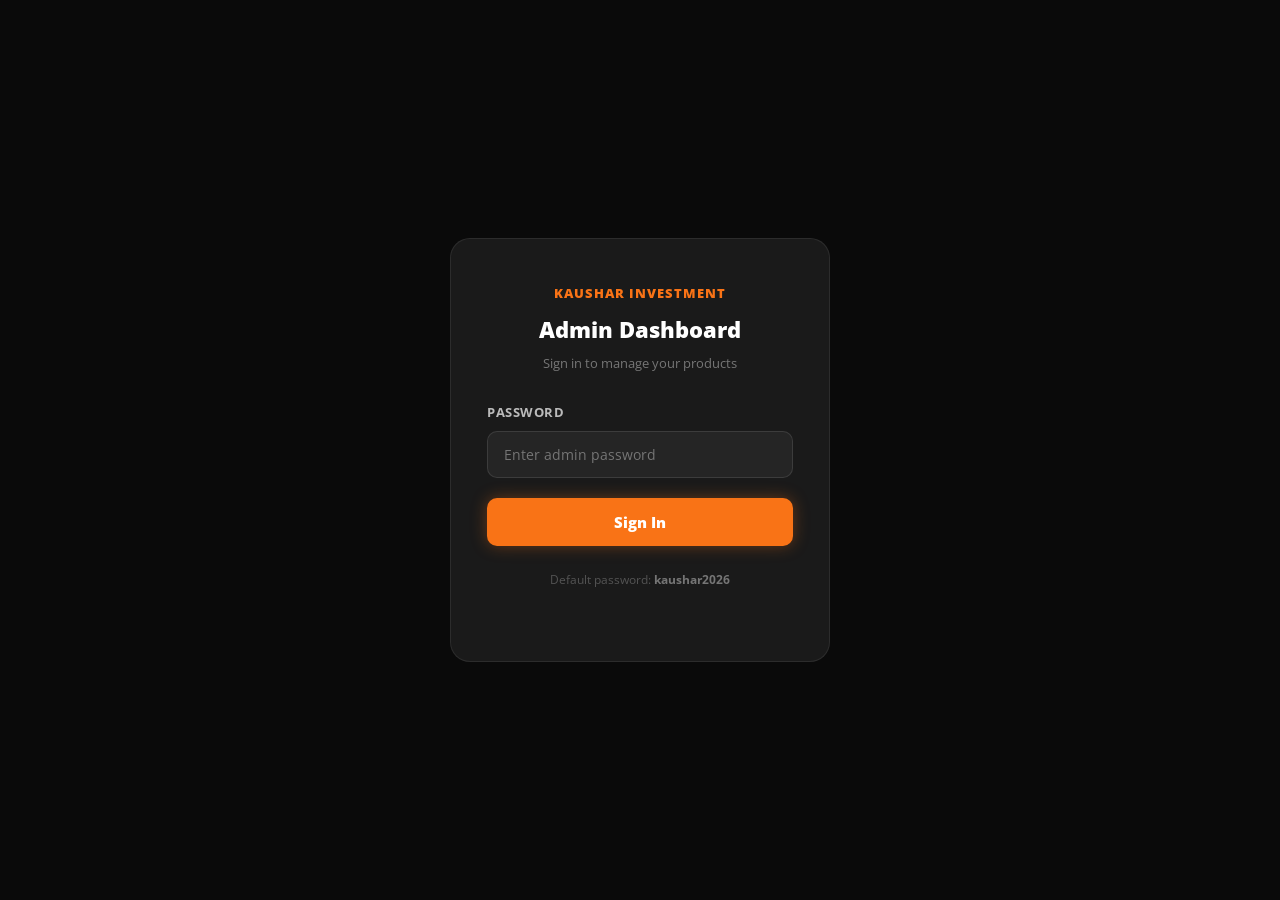
<file: admin.html>
<!DOCTYPE html>
<html lang="en">
<head>
  <meta charset="UTF-8">
  <meta name="viewport" content="width=device-width, initial-scale=1.0">
  <title>Admin — Kaushar Investment</title>
  <meta name="robots" content="noindex, nofollow">
  <link rel="stylesheet" href="css/style.css">
  <style>
    body { background: var(--black); }
    .admin-login-wrap {
      min-height: 100vh;
      display: flex;
      align-items: center;
      justify-content: center;
      padding: 24px;
    }
    .admin-login-box {
      background: var(--dark);
      border: 1px solid rgba(255,255,255,0.08);
      border-radius: 20px;
      padding: 44px 36px;
      width: 100%;
      max-width: 380px;
      text-align: center;
    }
    .admin-login-box .admin-logo {
      font-size: 13px;
      font-weight: 800;
      color: var(--orange);
      letter-spacing: 1px;
      text-transform: uppercase;
      margin-bottom: 8px;
    }
    .admin-login-box h2 {
      font-size: 22px;
      font-weight: 800;
      color: var(--white);
      margin-bottom: 6px;
    }
    .admin-login-box p {
      font-size: 13px;
      color: rgba(255,255,255,0.4);
      margin-bottom: 28px;
    }
    .admin-login-box .form-group { text-align: left; }
    .admin-login-err {
      font-size: 13px;
      color: #f87171;
      margin-top: -10px;
      margin-bottom: 14px;
      display: none;
    }
    .admin-header {
      background: var(--dark);
      border-bottom: 1px solid rgba(255,255,255,0.06);
      padding: 0 24px;
      position: sticky;
      top: 0;
      z-index: 200;
    }
    .admin-header-inner {
      max-width: 900px;
      margin: 0 auto;
      display: flex;
      align-items: center;
      justify-content: space-between;
      height: 64px;
    }
    .admin-header-inner .admin-brand {
      font-size: 15px;
      font-weight: 800;
      color: var(--white);
    }
    .admin-header-inner .admin-brand span { color: var(--orange); }
    .btn-logout {
      padding: 8px 18px;
      background: transparent;
      border: 1.5px solid rgba(255,255,255,0.15);
      border-radius: 8px;
      color: rgba(255,255,255,0.5);
      font-family: 'Open Sans', sans-serif;
      font-size: 12px;
      font-weight: 700;
      cursor: pointer;
      transition: all 0.2s;
      display: flex;
      align-items: center;
      gap: 6px;
    }
    .btn-logout:hover { border-color: #f87171; color: #f87171; }
    .btn-logout svg { width: 14px; height: 14px; }
    #adminApp { display: none; }
    #loginScreen { display: flex; }
  </style>
</head>
<body>

<!-- ══════════════════════════════════════
     LOGIN SCREEN
══════════════════════════════════════ -->
<div id="loginScreen" class="admin-login-wrap">
  <div class="admin-login-box">
    <div class="admin-logo">Kaushar Investment</div>
    <h2>Admin Dashboard</h2>
    <p>Sign in to manage your products</p>

    <div class="form-group">
      <label for="adminPass">Password</label>
      <input type="password" id="adminPass" placeholder="Enter admin password" autocomplete="current-password">
    </div>
    <p class="admin-login-err" id="loginErr">Incorrect password. Please try again.</p>
    <button class="btn-admin-submit" style="width:100%" onclick="handleLogin()">Sign In</button>

    <p style="margin-top:24px;font-size:12px;color:rgba(255,255,255,0.25)">
      <!-- TODO: Change the password below in the script section (search for ADMIN_PASSWORD) -->
      Default password: <strong style="color:rgba(255,255,255,0.4)">kaushar2026</strong>
    </p>
  </div>
</div>

<!-- ══════════════════════════════════════
     ADMIN APP (hidden until logged in)
══════════════════════════════════════ -->
<div id="adminApp">

  <!-- Admin Header -->
  <header class="admin-header">
    <div class="admin-header-inner">
      <span class="admin-brand">Kaushar <span>Admin</span></span>
      <div style="display:flex;align-items:center;gap:12px">
        <a href="index.html" target="_blank" style="font-size:12px;font-weight:700;color:rgba(255,255,255,0.4);text-decoration:none;">View Site ↗</a>
        <button class="btn-logout" onclick="handleLogout()">
          <svg viewBox="0 0 24 24" fill="none" stroke="currentColor" stroke-width="2"><path d="M9 21H5a2 2 0 01-2-2V5a2 2 0 012-2h4"/><polyline points="16 17 21 12 16 7"/><line x1="21" y1="12" x2="9" y2="12"/></svg>
          Logout
        </button>
      </div>
    </div>
  </header>

  <!-- Admin Content -->
  <div class="admin-page-wrap">

    <!-- Stats -->
    <div class="admin-stats" id="adminStats">
      <div class="admin-stat-card">
        <span class="stat-num" id="statTotal">0</span>
        <span class="stat-label">Total Products</span>
      </div>
      <div class="admin-stat-card">
        <span class="stat-num" id="statSpecials">0</span>
        <span class="stat-label">On Special</span>
      </div>
      <div class="admin-stat-card">
        <span class="stat-num" id="statCats">0</span>
        <span class="stat-label">Categories</span>
      </div>
    </div>

    <!-- Tabs -->
    <div class="admin-tabs">
      <button class="admin-tab active" onclick="switchTab('add')">
        ＋ Add Product
      </button>
      <button class="admin-tab" onclick="switchTab('list')">
        All Products
      </button>
    </div>

    <!-- ── TAB: ADD / EDIT PRODUCT ── -->
    <div class="admin-tab-panel active" id="tabAdd">
      <div class="admin-form">
        <h3 id="formHeading">Add New Product</h3>

        <!-- Image Upload -->
        <div class="form-group">
          <label>Product Images <span style="color:rgba(255,255,255,0.3);font-weight:400;text-transform:none">(up to 8 — first is the main image)</span></label>
          <div class="img-upload-zone" id="uploadZone" onclick="document.getElementById('imgInput').click()" ondrop="handleDrop(event)" ondragover="handleDragOver(event)" ondragleave="handleDragLeave(event)">
            <input type="file" id="imgInput" accept="image/*" multiple onchange="handleFileSelect(event)">
            <svg viewBox="0 0 24 24" fill="none" stroke="currentColor" stroke-width="1.5">
              <rect x="3" y="3" width="18" height="18" rx="3"/>
              <circle cx="8.5" cy="8.5" r="1.5"/>
              <polyline points="21 15 16 10 5 21"/>
            </svg>
            <p><strong>Tap to upload images</strong> or drag &amp; drop</p>
            <p style="font-size:12px;margin-top:6px">JPG, PNG, WEBP • Max 8 images</p>
          </div>
          <div class="img-preview-grid" id="imgPreviewGrid"></div>
        </div>

        <!-- Title -->
        <div class="form-group">
          <label for="prodTitle">Product Title *</label>
          <input type="text" id="prodTitle" placeholder="e.g. Heavy Duty Angle Grinder 850W" maxlength="100">
        </div>

        <!-- Description -->
        <div class="form-group">
          <label for="prodDesc">Description *</label>
          <textarea id="prodDesc" placeholder="Write a full product description. This will show in the product popup when clicked."></textarea>
        </div>

        <!-- Price row -->
        <div class="form-row">
          <div class="form-group">
            <label for="prodPrice">Price *</label>
            <input type="text" id="prodPrice" placeholder="e.g. P850.00">
          </div>
          <div class="form-group">
            <label for="prodOrigPrice">Original Price <span style="color:rgba(255,255,255,0.3);font-weight:400;text-transform:none">(if on special)</span></label>
            <input type="text" id="prodOrigPrice" placeholder="e.g. P1,100.00">
          </div>
        </div>

        <!-- Category -->
        <div class="form-group">
          <label>Category *</label>
          <div class="cat-pills" id="catPills">
            <button type="button" class="cat-pill" data-cat="hardware" onclick="selectCat('hardware')">Hardware</button>
            <button type="button" class="cat-pill" data-cat="electronics" onclick="selectCat('electronics')">Electronics</button>
            <button type="button" class="cat-pill" data-cat="outdoor" onclick="selectCat('outdoor')">Outdoor &amp; Camp</button>
            <button type="button" class="cat-pill" data-cat="household" onclick="selectCat('household')">Household</button>
            <button type="button" class="cat-pill" data-cat="vehicle" onclick="selectCat('vehicle')">Vehicle Accessories</button>
          </div>
        </div>

        <!-- On Special toggle -->
        <div class="form-group">
          <label>On Special</label>
          <div class="special-toggle-row">
            <label class="toggle-switch">
              <input type="checkbox" id="prodSpecial">
              <span class="toggle-track"></span>
            </label>
            <span style="font-size:13px;color:rgba(255,255,255,0.5)">Mark this product as a special deal (shows in On Special section on homepage)</span>
          </div>
        </div>

        <!-- Actions -->
        <div class="admin-form-actions">
          <button class="btn-admin-submit" onclick="submitProduct()">Save Product</button>
          <button class="btn-admin-cancel" onclick="resetForm()" id="cancelEditBtn" style="display:none">Cancel Edit</button>
          <button class="btn-admin-cancel" onclick="clearForm()">Clear Form</button>
        </div>

      </div><!-- /.admin-form -->
    </div><!-- /#tabAdd -->

    <!-- ── TAB: PRODUCT LIST ── -->
    <div class="admin-tab-panel" id="tabList">
      <div class="admin-header-bar">
        <h3>All Products</h3>
        <div class="admin-filter-pills">
          <button class="admin-filter-pill active" data-filter="all" onclick="filterProducts('all', this)">All</button>
          <button class="admin-filter-pill" data-filter="hardware" onclick="filterProducts('hardware', this)">Hardware</button>
          <button class="admin-filter-pill" data-filter="electronics" onclick="filterProducts('electronics', this)">Electronics</button>
          <button class="admin-filter-pill" data-filter="outdoor" onclick="filterProducts('outdoor', this)">Outdoor</button>
          <button class="admin-filter-pill" data-filter="household" onclick="filterProducts('household', this)">Household</button>
          <button class="admin-filter-pill" data-filter="vehicle" onclick="filterProducts('vehicle', this)">Vehicle</button>
          <button class="admin-filter-pill" data-filter="special" onclick="filterProducts('special', this)">Specials</button>
        </div>
      </div>
      <div class="admin-product-list" id="adminProductList"></div>
    </div><!-- /#tabList -->

  </div><!-- /.admin-page-wrap -->

</div><!-- /#adminApp -->

<!-- Toast -->
<div class="toast" id="toast"></div>

<script>
'use strict';

// ── TODO: Change this password to something secret ──
const ADMIN_PASSWORD = 'kaushar2026';

// ── Auth ──
function handleLogin() {
  const pass = document.getElementById('adminPass').value;
  if (pass === ADMIN_PASSWORD) {
    sessionStorage.setItem('ki_admin_auth', '1');
    document.getElementById('loginScreen').style.display = 'none';
    document.getElementById('adminApp').style.display = 'block';
    initAdmin();
  } else {
    document.getElementById('loginErr').style.display = 'block';
    document.getElementById('adminPass').value = '';
    document.getElementById('adminPass').focus();
  }
}
document.getElementById('adminPass').addEventListener('keydown', e => {
  if (e.key === 'Enter') handleLogin();
});
function handleLogout() {
  sessionStorage.removeItem('ki_admin_auth');
  document.getElementById('adminApp').style.display = 'none';
  document.getElementById('loginScreen').style.display = 'flex';
  document.getElementById('adminPass').value = '';
  document.getElementById('loginErr').style.display = 'none';
}
// Auto-login if already authenticated in this session
if (sessionStorage.getItem('ki_admin_auth') === '1') {
  document.getElementById('loginScreen').style.display = 'none';
  document.getElementById('adminApp').style.display = 'block';
}

// ── Product storage (same localStorage key as main site) ──
function getProducts() {
  try { return JSON.parse(localStorage.getItem('ki_products') || '[]'); } catch(e) { return []; }
}
function saveProducts(products) {
  localStorage.setItem('ki_products', JSON.stringify(products));
}

// ── State ──
let uploadedImages = []; // array of base64 strings
let selectedCategory = '';
let editingId = null;
let currentFilter = 'all';

// ── Init ──
function initAdmin() {
  renderStats();
  renderProductList();
}

// ── Stats ──
function renderStats() {
  const products = getProducts();
  const specials = products.filter(p => p.special).length;
  const cats = new Set(products.map(p => p.category)).size;
  document.getElementById('statTotal').textContent = products.length;
  document.getElementById('statSpecials').textContent = specials;
  document.getElementById('statCats').textContent = cats;
}

// ── Tabs ──
function switchTab(tab) {
  document.querySelectorAll('.admin-tab').forEach((t,i) => t.classList.toggle('active', (i === (tab==='add'?0:1))));
  document.getElementById('tabAdd').classList.toggle('active', tab === 'add');
  document.getElementById('tabList').classList.toggle('active', tab === 'list');
  if (tab === 'list') renderProductList();
}

// ── Category ──
function selectCat(cat) {
  selectedCategory = cat;
  document.querySelectorAll('.cat-pill').forEach(p => p.classList.toggle('selected', p.dataset.cat === cat));
}

// ── Image handling ──
function handleFileSelect(e) {
  addFiles(Array.from(e.target.files));
  e.target.value = ''; // reset so same files can be re-selected
}
function handleDrop(e) {
  e.preventDefault();
  document.getElementById('uploadZone').classList.remove('drag-over');
  const files = Array.from(e.dataTransfer.files).filter(f => f.type.startsWith('image/'));
  addFiles(files);
}
function handleDragOver(e) {
  e.preventDefault();
  document.getElementById('uploadZone').classList.add('drag-over');
}
function handleDragLeave(e) {
  document.getElementById('uploadZone').classList.remove('drag-over');
}
function addFiles(files) {
  const remaining = 8 - uploadedImages.length;
  if (remaining <= 0) { showToast('Maximum 8 images allowed', 'error'); return; }
  const toAdd = files.slice(0, remaining);
  toAdd.forEach(file => {
    const reader = new FileReader();
    reader.onload = (e) => {
      uploadedImages.push(e.target.result);
      renderPreviews();
    };
    reader.readAsDataURL(file);
  });
}
function removeImage(idx) {
  uploadedImages.splice(idx, 1);
  renderPreviews();
}
function renderPreviews() {
  const grid = document.getElementById('imgPreviewGrid');
  grid.innerHTML = uploadedImages.map((src, i) => `
    <div class="img-preview-item">
      <img src="${src}" alt="Image ${i+1}">
      <button class="img-preview-remove" onclick="removeImage(${i})">×</button>
      ${i === 0 ? '<span class="img-preview-badge">Main</span>' : ''}
    </div>
  `).join('');
}

// ── Submit ──
function submitProduct() {
  const title = document.getElementById('prodTitle').value.trim();
  const desc = document.getElementById('prodDesc').value.trim();
  const price = document.getElementById('prodPrice').value.trim();
  const origPrice = document.getElementById('prodOrigPrice').value.trim();
  const isSpecial = document.getElementById('prodSpecial').checked;

  // Validation
  if (!title) { showToast('Please enter a product title', 'error'); document.getElementById('prodTitle').focus(); return; }
  if (!desc) { showToast('Please enter a description', 'error'); document.getElementById('prodDesc').focus(); return; }
  if (!price) { showToast('Please enter a price', 'error'); document.getElementById('prodPrice').focus(); return; }
  if (!selectedCategory) { showToast('Please select a category', 'error'); return; }

  const products = getProducts();

  // Fallback image if no images uploaded
  const fallbackImg = 'https://images.unsplash.com/photo-1585771724684-38269d6639fd?w=400&q=80';
  const images = uploadedImages.length > 0 ? uploadedImages : [fallbackImg];

  if (editingId) {
    // Edit existing
    const idx = products.findIndex(p => p.id === editingId);
    if (idx !== -1) {
      products[idx] = {
        ...products[idx],
        title, desc, price,
        originalPrice: origPrice || null,
        category: selectedCategory,
        special: isSpecial,
        image: images[0],
        images: images
      };
      showToast('Product updated!', 'success');
    }
    editingId = null;
  } else {
    // New product
    const id = selectedCategory.slice(0,2) + Date.now();
    products.push({
      id, category: selectedCategory, title, desc, price,
      originalPrice: origPrice || null,
      special: isSpecial,
      image: images[0],
      images: images
    });
    showToast('Product added successfully!', 'success');
  }

  saveProducts(products);
  clearForm();
  renderStats();
}

function clearForm() {
  document.getElementById('prodTitle').value = '';
  document.getElementById('prodDesc').value = '';
  document.getElementById('prodPrice').value = '';
  document.getElementById('prodOrigPrice').value = '';
  document.getElementById('prodSpecial').checked = false;
  selectedCategory = '';
  uploadedImages = [];
  renderPreviews();
  document.querySelectorAll('.cat-pill').forEach(p => p.classList.remove('selected'));
  document.getElementById('formHeading').textContent = 'Add New Product';
  document.getElementById('cancelEditBtn').style.display = 'none';
  editingId = null;
}

function resetForm() {
  clearForm();
}

// ── Edit ──
function editProduct(id) {
  const products = getProducts();
  const p = products.find(pr => pr.id === id);
  if (!p) return;

  switchTab('add');
  editingId = id;
  document.getElementById('prodTitle').value = p.title;
  document.getElementById('prodDesc').value = p.desc;
  document.getElementById('prodPrice').value = p.price;
  document.getElementById('prodOrigPrice').value = p.originalPrice || '';
  document.getElementById('prodSpecial').checked = !!p.special;
  selectedCategory = p.category;
  document.querySelectorAll('.cat-pill').forEach(pill => pill.classList.toggle('selected', pill.dataset.cat === p.category));
  uploadedImages = Array.isArray(p.images) ? [...p.images] : (p.image ? [p.image] : []);
  renderPreviews();
  document.getElementById('formHeading').textContent = 'Edit Product';
  document.getElementById('cancelEditBtn').style.display = 'inline-flex';
  window.scrollTo({top: 0, behavior: 'smooth'});
}

// ── Delete ──
function deleteProduct(id) {
  if (!confirm('Delete this product? This cannot be undone.')) return;
  const products = getProducts().filter(p => p.id !== id);
  saveProducts(products);
  renderStats();
  renderProductList();
  showToast('Product deleted', 'error');
}

// ── Filter ──
function filterProducts(filter, btn) {
  currentFilter = filter;
  document.querySelectorAll('.admin-filter-pill').forEach(p => p.classList.remove('active'));
  btn.classList.add('active');
  renderProductList();
}

// ── Render product list ──
const CAT_LABELS = { hardware:'Hardware', electronics:'Electronics', outdoor:'Outdoor & Camp', household:'Household', vehicle:'Vehicle Accessories' };

function renderProductList() {
  let products = getProducts();
  if (currentFilter === 'special') products = products.filter(p => p.special);
  else if (currentFilter !== 'all') products = products.filter(p => p.category === currentFilter);

  const list = document.getElementById('adminProductList');
  if (!products.length) {
    list.innerHTML = `<div class="admin-empty">No products found. Add some using the "Add Product" tab.</div>`;
    return;
  }
  list.innerHTML = products.map(p => `
    <div class="admin-product-item">
      <img src="${p.image || 'https://images.unsplash.com/photo-1585771724684-38269d6639fd?w=100&q=60'}" alt="${escHtml(p.title)}" onerror="this.src='https://images.unsplash.com/photo-1585771724684-38269d6639fd?w=100&q=60'">
      <div class="admin-product-item-info">
        <strong>${escHtml(p.title)}</strong>
        <div class="admin-product-item-meta">
          <span>${escHtml(p.price)}</span>
          <span class="cat-tag">${CAT_LABELS[p.category] || p.category}</span>
          ${p.special ? '<span class="special-tag">On Special</span>' : ''}
          <span>${Array.isArray(p.images) ? p.images.length : 1} img${(Array.isArray(p.images) && p.images.length > 1) ? 's' : ''}</span>
        </div>
      </div>
      <div class="admin-product-item-actions">
        <button class="btn-admin-edit" onclick="editProduct('${p.id}')">Edit</button>
        <button class="btn-admin-delete" onclick="deleteProduct('${p.id}')">Delete</button>
      </div>
    </div>
  `).join('');
}

function escHtml(s) {
  return String(s || '').replace(/&/g,'&amp;').replace(/</g,'&lt;').replace(/>/g,'&gt;').replace(/"/g,'&quot;');
}

// ── Toast ──
function showToast(msg, type = 'success') {
  const t = document.getElementById('toast');
  const icon = type === 'success'
    ? '<svg viewBox="0 0 24 24" fill="none" stroke="currentColor" stroke-width="2"><polyline points="20 6 9 17 4 12"/></svg>'
    : '<svg viewBox="0 0 24 24" fill="none" stroke="currentColor" stroke-width="2"><circle cx="12" cy="12" r="10"/><line x1="15" y1="9" x2="9" y2="15"/><line x1="9" y1="9" x2="15" y2="15"/></svg>';
  t.innerHTML = icon + msg;
  t.className = `toast ${type} show`;
  clearTimeout(t._to);
  t._to = setTimeout(() => t.classList.remove('show'), 3000);
}

// ── Init on load (if already authenticated) ──
window.addEventListener('DOMContentLoaded', () => {
  if (sessionStorage.getItem('ki_admin_auth') === '1') {
    initAdmin();
  }
});
</script>
</body>
</html>
</file>
<file: css/style.css>
/* ============================================================
   KAUSHAR INVESTMENT — Global Stylesheet
   Font: Open Sans (Google Fonts)
   Theme: Orange (#F97316), White, Black
   ============================================================ */

@import url('https://fonts.googleapis.com/css2?family=Open+Sans:wght@300;400;600;700;800&display=swap');

/* ── CSS Variables ── */
:root {
  --orange: #F97316;
  --orange-dark: #EA6C0A;
  --orange-light: #FED7AA;
  --black: #0A0A0A;
  --dark: #1A1A1A;
  --dark2: #2A2A2A;
  --gray: #6B7280;
  --gray-light: #F3F4F6;
  --white: #FFFFFF;
  --whatsapp: #25D366;
  --whatsapp-dark: #128C7E;
  --facebook: #1877F2;
  --tiktok: #010101;
  --red-special: #DC2626;
  --red-light: #FEF2F2;
  --yellow-special: #FCD34D;
  --font: 'Open Sans', sans-serif;
  --shadow: 0 4px 24px rgba(0,0,0,0.10);
  --shadow-lg: 0 8px 40px rgba(0,0,0,0.16);
  --radius: 10px;
  --radius-sm: 6px;
  --transition: all 0.28s cubic-bezier(.4,0,.2,1);
}

/* ── Reset ── */
*, *::before, *::after { box-sizing: border-box; margin: 0; padding: 0; }
html { scroll-behavior: smooth; }
body {
  font-family: var(--font);
  background: var(--white);
  color: var(--black);
  line-height: 1.6;
  overflow-x: hidden;
}
img { display: block; max-width: 100%; }
a { text-decoration: none; color: inherit; }
button { font-family: var(--font); cursor: pointer; border: none; outline: none; }
ul { list-style: none; }

/* ── Scrollbar ── */
::-webkit-scrollbar { width: 7px; }
::-webkit-scrollbar-track { background: var(--gray-light); }
::-webkit-scrollbar-thumb { background: var(--orange); border-radius: 4px; }

/* ============================================================
   HEADER
   ============================================================ */
.site-header {
  position: sticky;
  top: 0;
  z-index: 1000;
  background: var(--black);
  border-bottom: 3px solid var(--orange);
  box-shadow: 0 2px 20px rgba(249,115,22,0.18);
}
.header-inner {
  width: 100%;
  padding: 0 16px;
  display: flex;
  align-items: center;
  justify-content: space-between;
  height: 72px;
  gap: 0;
}
.header-actions {
  display: flex;
  align-items: center;
  gap: 2px;
}
.logo-wrap {
  display: flex;
  align-items: center;
  gap: 12px;
  flex-shrink: 0;
}
/* REPLACE logo src in HTML with your own logo */
.logo-wrap img {
  height: 48px;
  width: auto;
  border-radius: 6px;
  object-fit: contain;
}
.logo-text {
  display: flex;
  flex-direction: column;
  line-height: 1.1;
}
.logo-text span:first-child {
  font-size: 16px;
  font-weight: 800;
  color: var(--orange);
  letter-spacing: 1px;
  text-transform: uppercase;
}
.logo-text span:last-child {
  font-size: 10px;
  color: #aaa;
  letter-spacing: 2px;
  text-transform: uppercase;
}

.desktop-nav {
  display: flex;
  align-items: center;
  gap: 2px;
  margin-left: auto;
  margin-right: 12px;
}
.desktop-nav a {
  color: var(--white);
  font-size: 13.5px;
  font-weight: 600;
  padding: 8px 14px;
  border-radius: var(--radius-sm);
  transition: var(--transition);
  white-space: nowrap;
}
.desktop-nav a:hover { background: var(--orange); color: var(--white); }
.desktop-nav a.active { color: var(--orange); }
@media (max-width: 900px) { .desktop-nav { display: none; } }

/* Nav */
.header-nav {
  display: flex;
  align-items: center;
  gap: 2px;
  margin-left: auto;
  margin-right: 12px;
}
.header-nav a {
  color: var(--white);
  font-size: 13.5px;
  font-weight: 600;
  padding: 8px 14px;
  border-radius: var(--radius-sm);
  transition: var(--transition);
  white-space: nowrap;
}
.header-nav a:hover {
  background: var(--orange);
  color: var(--white);
}
.header-nav a.active {
  color: var(--orange);
}

/* Cart icon in header */
.cart-btn {
  position: relative;
  background: none;
  color: var(--white);
  font-size: 22px;
  padding: 8px;
  border-radius: 50%;
  transition: var(--transition);
  margin-left: 0;
}
.cart-btn:hover { background: var(--orange); color: var(--white); }
.cart-badge {
  position: absolute;
  top: 2px;
  right: 2px;
  background: var(--orange);
  color: var(--white);
  font-size: 10px;
  font-weight: 700;
  width: 17px;
  height: 17px;
  border-radius: 50%;
  display: flex;
  align-items: center;
  justify-content: center;
  display: none;
}
.cart-badge.visible { display: flex; }

/* Hamburger (mobile) */
.hamburger {
  display: none;
  flex-direction: column;
  gap: 5px;
  background: none;
  padding: 6px;
}
.hamburger span {
  display: block;
  width: 24px;
  height: 2.5px;
  background: var(--white);
  border-radius: 2px;
  transition: var(--transition);
}

/* Mobile nav overlay */
.mobile-nav {
  display: none;
  position: fixed;
  top: 0; left: 0; right: 0; bottom: 0;
  background: rgba(0,0,0,0.96);
  z-index: 2000;
  flex-direction: column;
  align-items: center;
  justify-content: center;
  gap: 8px;
}
.mobile-nav.open { display: flex; }
.mobile-nav a {
  color: var(--white);
  font-size: 20px;
  font-weight: 700;
  padding: 14px 40px;
  border-radius: var(--radius);
  transition: var(--transition);
  width: 280px;
  text-align: center;
}
.mobile-nav a:hover, .mobile-nav a.active { background: var(--orange); color: var(--white); }
.mobile-nav-close {
  position: absolute;
  top: 20px; right: 24px;
  background: none;
  color: var(--white);
  font-size: 32px;
  line-height: 1;
}

/* ============================================================
   HERO SLIDESHOW
   ============================================================ */
.hero-slider {
  position: relative;
  width: 100%;
  height: 480px;
  overflow: hidden;
  background: var(--dark);
}
.hero-track {
  display: flex;
  height: 100%;
  transition: transform 0.7s cubic-bezier(.4,0,.2,1);
  will-change: transform;
}
.hero-slide {
  min-width: 100%;
  height: 100%;
  position: relative;
  flex-shrink: 0;
}
.hero-slide img {
  width: 100%;
  height: 100%;
  object-fit: cover;
}
.hero-slide-overlay {
  position: absolute;
  inset: 0;
  background: linear-gradient(90deg, rgba(0,0,0,0.58) 0%, rgba(0,0,0,0.1) 60%, transparent 100%);
  display: flex;
  align-items: center;
  padding: 0 80px;
}
.hero-slide-text h2 {
  font-size: 42px;
  font-weight: 800;
  color: var(--white);
  line-height: 1.15;
  margin-bottom: 12px;
  text-shadow: 0 2px 10px rgba(0,0,0,0.4);
}
.hero-slide-text p {
  font-size: 18px;
  color: rgba(255,255,255,0.88);
  margin-bottom: 24px;
}
.hero-slide-text .btn-hero {
  background: var(--orange);
  color: var(--white);
  padding: 13px 32px;
  border-radius: var(--radius-sm);
  font-weight: 700;
  font-size: 15px;
  display: inline-block;
  box-shadow: 0 4px 20px rgba(249,115,22,0.45);
  transition: var(--transition);
}
.hero-slide-text .btn-hero:hover {
  background: var(--orange-dark);
  transform: translateY(-2px);
  box-shadow: 0 6px 28px rgba(249,115,22,0.55);
}

/* Slider dots */
.hero-dots {
  position: absolute;
  bottom: 18px;
  left: 50%;
  transform: translateX(-50%);
  display: flex;
  gap: 8px;
  z-index: 10;
}
.hero-dot {
  width: 8px; height: 8px;
  border-radius: 50%;
  background: rgba(255,255,255,0.45);
  transition: var(--transition);
  cursor: pointer;
}
.hero-dot.active {
  background: var(--orange);
  width: 24px;
  border-radius: 4px;
}

/* ============================================================
   CATEGORY BAR
   ============================================================ */
.category-bar {
  background: var(--white);
  border-bottom: 1px solid #eee;
  position: sticky;
  top: 72px;
  z-index: 900;
  box-shadow: 0 2px 12px rgba(0,0,0,0.06);
}
.category-inner {
  max-width: 1400px;
  margin: 0 auto;
  padding: 0 24px;
  display: flex;
  align-items: center;
  gap: 4px;
  overflow-x: auto;
  scrollbar-width: none;
}
.category-inner::-webkit-scrollbar { display: none; }
.cat-btn {
  display: flex;
  align-items: center;
  gap: 8px;
  padding: 14px 20px;
  font-size: 14px;
  font-weight: 700;
  color: var(--dark);
  background: none;
  border-bottom: 3px solid transparent;
  white-space: nowrap;
  transition: var(--transition);
  text-transform: uppercase;
  letter-spacing: 0.5px;
}
.cat-btn svg { width: 18px; height: 18px; }
.cat-btn:hover { color: var(--orange); border-bottom-color: var(--orange); }
.cat-btn.active { color: var(--orange); border-bottom-color: var(--orange); }

/* ============================================================
   SECTION WRAPPER
   ============================================================ */
.section { padding: 56px 0; }
.section-inner { max-width: 1400px; margin: 0 auto; padding: 0 24px; }
.section-title {
  font-size: 13px;
  font-weight: 700;
  color: var(--orange);
  text-transform: uppercase;
  letter-spacing: 2px;
  margin-bottom: 4px;
}
.section-heading {
  font-size: 26px;
  font-weight: 800;
  color: var(--black);
  margin-bottom: 28px;
}
.section-heading span { color: var(--orange); }

/* ============================================================
   PRODUCT SLIDESHOW (Home)
   ============================================================ */
.product-slider-wrap {
  position: relative;
}
.product-slider-viewport {
  overflow: hidden;
}
.product-slider-track {
  display: flex;
  gap: 16px;
  transition: transform 0.45s cubic-bezier(.4,0,.2,1);
  will-change: transform;
}

/* Arrow buttons */
.slider-arrow {
  position: absolute;
  top: 50%;
  transform: translateY(-50%);
  z-index: 10;
  background: rgba(255,255,255,0.92);
  border: 1px solid #eee;
  width: 44px; height: 44px;
  border-radius: 50%;
  display: flex;
  align-items: center;
  justify-content: center;
  box-shadow: 0 2px 12px rgba(0,0,0,0.10);
  transition: var(--transition);
  color: var(--dark);
}
.slider-arrow:hover {
  background: var(--orange);
  color: var(--white);
  border-color: var(--orange);
  box-shadow: 0 4px 20px rgba(249,115,22,0.30);
}
.slider-arrow.left { left: -22px; }
.slider-arrow.right { right: -22px; }
.slider-arrow svg { width: 20px; height: 20px; }

/* View all button */
.btn-view-all {
  display: block;
  margin: 28px auto 0;
  background: none;
  border: 2px solid var(--orange);
  color: var(--orange);
  padding: 11px 36px;
  border-radius: 30px;
  font-weight: 700;
  font-size: 14px;
  letter-spacing: 0.5px;
  transition: var(--transition);
}
.btn-view-all:hover {
  background: var(--orange);
  color: var(--white);
  box-shadow: 0 4px 20px rgba(249,115,22,0.28);
}

/* ============================================================
   PRODUCT CARD
   ============================================================ */
.product-card {
  background: var(--white);
  border: 1px solid #EBEBEB;
  border-radius: var(--radius);
  overflow: hidden;
  transition: var(--transition);
  cursor: pointer;
  flex-shrink: 0;
  display: flex;
  flex-direction: column;
  border: 1.5px solid #f97316;  /* Add this line */

}
.product-card:hover {
  box-shadow: 0 8px 32px rgba(249,115,22,0.12);
  transform: translateY(-3px);
  border-color: var(--orange-light);
}
.product-card-img {
  width: 100%;
  aspect-ratio: 1;
  object-fit: cover;
  background: var(--gray-light);
}
.product-card-body {
  padding: 14px 14px 16px;
  display: flex;
  flex-direction: column;
  flex: 1;
}
.product-card-title {
  font-size: 14px;
  font-weight: 700;
  color: var(--black);
  margin-bottom: 6px;
  line-height: 1.3;
}
.product-card-desc {
  font-size: 12.5px;
  color: var(--gray);
  line-height: 1.5;
  display: -webkit-box;
  -webkit-line-clamp: 2;
  -webkit-box-orient: vertical;
  overflow: hidden;
  flex: 1;
  margin-bottom: 10px;
}
.product-card-price {
  font-size: 17px;
  font-weight: 800;
  color: var(--orange);
  margin-bottom: 12px;
}
.product-card-actions {
  display: flex;
  align-items: center;
  gap: 8px;
}
.btn-inquire {
  flex: 1;
  background: var(--orange);
  color: var(--white);
  padding: 9px 12px;
  border-radius: var(--radius-sm);
  font-size: 13px;
  font-weight: 700;
  transition: var(--transition);
  text-align: center;
}
.btn-inquire:hover {
  background: var(--orange-dark);
  box-shadow: 0 3px 14px rgba(249,115,22,0.35);
}
.btn-cart {
  background: var(--gray-light);
  color: var(--dark);
  width: 38px; height: 38px;
  border-radius: var(--radius-sm);
  display: flex;
  align-items: center;
  justify-content: center;
  transition: var(--transition);
  flex-shrink: 0;
}
.btn-cart:hover {
  background: var(--black);
  color: var(--white);
}
.btn-cart svg { width: 18px; height: 18px; }

/* ============================================================
   ON SPECIAL SECTION
   ============================================================ */
.special-section {
  background: linear-gradient(160deg, #0d0d0d 0%, #1a1a1a 50%, #111 100%);
  padding: 64px 0;
  position: relative;
  overflow: hidden;
}
/* When banner is showing above, remove top gap */
#specialBannerWrap + .special-section,
#specialBannerWrap[style*="block"] + .special-section {
  padding-top: 40px;
}
/* Diagonal gold accent lines background pattern */
.special-section::before {
  content: '';
  position: absolute;
  inset: 0;
  background: repeating-linear-gradient(
    -55deg,
    transparent,
    transparent 40px,
    rgba(249,115,22,0.03) 40px,
    rgba(249,115,22,0.03) 41px
  );
  pointer-events: none;
}
/* Glow orb top-right */
.special-section::after {
  content: '';
  position: absolute;
  top: -80px;
  right: -80px;
  width: 400px;
  height: 400px;
  background: radial-gradient(circle, rgba(249,115,22,0.18) 0%, transparent 70%);
  pointer-events: none;
}
.special-section .section-inner { position: relative; z-index: 1; }
.special-tag {
  display: inline-flex;
  align-items: center;
  gap: 8px;
  background: rgba(249,115,22,0.15);
  color: var(--orange);
  border: 1px solid rgba(249,115,22,0.35);
  padding: 6px 16px;
  border-radius: 20px;
  font-size: 11px;
  font-weight: 800;
  text-transform: uppercase;
  letter-spacing: 2px;
  margin-bottom: 12px;
  box-shadow: 0 0 18px rgba(249,115,22,0.15);
}
.special-tag svg { width: 14px; height: 14px; }
.special-section .section-heading { color: var(--white); margin-bottom: 6px; }
.special-section .section-heading span { color: var(--white); }
.special-subtitle { color: rgba(255,255,255,0.45); font-size: 14px; margin-bottom: 32px; letter-spacing: 0.3px; }

/* Special card */
.product-card.special {
  border: 1.5px solid rgba(249,115,22,0.25);
  background: rgba(255,255,255,0.03);
  backdrop-filter: blur(4px);
}
.product-card.special:hover {
  border-color: var(--orange);
  box-shadow: 0 8px 32px rgba(249,115,22,0.2);
}
.product-card.special .product-card-title { color: var(--white); }
.product-card.special .product-card-desc { color: rgba(255,255,255,0.65); }
.product-card.special .product-card-price { color: var(--orange); }
.product-card.special .btn-cart {
  background: rgba(255,255,255,0.12);
  color: var(--dark);
  border: none;
}
.product-card.special .btn-cart:hover {
  background: var(--black);
  color: var(--white);
}
.special-badge {
  position: absolute;
  top: 10px;
  left: 10px;
  background: var(--red-special);
  color: var(--white);
  font-size: 11px;
  font-weight: 800;
  padding: 3px 10px;
  border-radius: 20px;
  letter-spacing: 0.5px;
  z-index: 2;
  box-shadow: 0 2px 8px rgba(220,38,38,0.4);
}
.product-card-img-wrap {
  position: relative;
}
.original-price {
  font-size: 12px;
  color: rgba(255,255,255,0.45);
  text-decoration: line-through;
  margin-left: 8px;
}

/* ============================================================
   LOCATION SECTION
   ============================================================ */
.location-section {
  background: var(--gray-light);
  padding: 56px 0;
}
.location-grid {
  display: grid;
  grid-template-columns: 1fr 1fr;
  gap: 40px;
  align-items: center;
}
.location-img {
  border-radius: var(--radius);
  overflow: hidden;
  box-shadow: var(--shadow-lg);
  aspect-ratio: 4/3;
}
.location-img img {
  width: 100%; height: 100%;
  object-fit: cover;
}
.location-info h2 {
  font-size: 28px;
  font-weight: 800;
  color: var(--black);
  margin-bottom: 16px;
}
.location-info h2 span { color: var(--orange); }
.location-detail {
  display: flex;
  align-items: flex-start;
  gap: 14px;
  margin-bottom: 18px;
}
.location-detail-icon {
  width: 42px; height: 42px;
  background: var(--orange);
  color: var(--white);
  border-radius: 50%;
  display: flex;
  align-items: center;
  justify-content: center;
  flex-shrink: 0;
}
.location-detail-icon svg { width: 20px; height: 20px; }
.location-detail-text strong {
  display: block;
  font-size: 14px;
  font-weight: 700;
  color: var(--black);
  margin-bottom: 3px;
}
.location-detail-text span {
  font-size: 13.5px;
  color: var(--gray);
}

/* ============================================================
   DELIVERY SECTION
   ============================================================ */
.delivery-section { padding: 56px 0; }
.delivery-grid {
  display: grid;
  grid-template-columns: 1fr 1fr;
  gap: 32px;
}
.delivery-card {
  background: var(--white);
  border: 1px solid #eee;
  border-radius: var(--radius);
  padding: 32px;
  box-shadow: var(--shadow);
  transition: var(--transition);
}
.delivery-card:hover {
  box-shadow: var(--shadow-lg);
  border-color: var(--orange-light);
}
.delivery-card-icon {
  width: 56px; height: 56px;
  background: var(--orange-light);
  color: var(--orange);
  border-radius: var(--radius);
  display: flex;
  align-items: center;
  justify-content: center;
  margin-bottom: 18px;
}
.delivery-card-icon svg { width: 28px; height: 28px; }
.delivery-card h3 {
  font-size: 18px;
  font-weight: 800;
  color: var(--black);
  margin-bottom: 14px;
}
.delivery-card p {
  font-size: 14px;
  color: var(--gray);
  margin-bottom: 16px;
  line-height: 1.6;
}
.delivery-list { margin-bottom: 20px; }
.delivery-list li {
  display: flex;
  justify-content: space-between;
  align-items: center;
  padding: 10px 0;
  border-bottom: 1px solid #f0f0f0;
  font-size: 13.5px;
  color: var(--dark);
}
.delivery-list li:last-child { border-bottom: none; }
.delivery-list .price-tag {
  font-weight: 700;
  color: var(--orange);
}
.delivery-note {
  background: var(--orange-light);
  color: var(--orange-dark);
  border-radius: var(--radius-sm);
  padding: 10px 14px;
  font-size: 13px;
  font-weight: 600;
  margin-bottom: 20px;
}

/* WhatsApp button */
.btn-whatsapp {
  display: inline-flex;
  align-items: center;
  gap: 10px;
  background: var(--whatsapp);
  color: var(--white);
  padding: 12px 24px;
  border-radius: 30px;
  font-size: 14px;
  font-weight: 700;
  transition: var(--transition);
  box-shadow: 0 4px 18px rgba(37,211,102,0.30);
}
.btn-whatsapp:hover {
  background: var(--whatsapp-dark);
  box-shadow: 0 6px 26px rgba(37,211,102,0.45);
  transform: translateY(-2px);
}
.btn-whatsapp svg { width: 20px; height: 20px; }

/* ============================================================
   CONTACT & FOLLOW SECTION
   ============================================================ */
.contact-section {
  background: var(--dark);
  padding: 64px 0;
}
.contact-grid {
  display: grid;
  grid-template-columns: 1fr 1fr;
  gap: 56px;
  align-items: start;
}
.contact-part h2 {
  font-size: 28px;
  font-weight: 800;
  color: var(--white);
  margin-bottom: 8px;
}
.contact-part h2 span { color: var(--orange); }
.contact-part > p {
  font-size: 14px;
  color: rgba(255,255,255,0.6);
  margin-bottom: 24px;
}
.btn-whatsapp-glow {
  display: inline-flex;
  align-items: center;
  gap: 12px;
  background: var(--whatsapp);
  color: var(--white);
  padding: 15px 30px;
  border-radius: 30px;
  font-size: 16px;
  font-weight: 700;
  transition: var(--transition);
  box-shadow: 0 0 0 0 rgba(37,211,102,0.5);
  animation: whatsapp-glow 2s ease-in-out infinite;
}
@keyframes whatsapp-glow {
  0%,100% { box-shadow: 0 0 18px rgba(37,211,102,0.35); }
  50% { box-shadow: 0 0 36px rgba(37,211,102,0.65); }
}
.btn-whatsapp-glow:hover {
  background: var(--whatsapp-dark);
  transform: translateY(-2px);
}
.btn-whatsapp-glow svg { width: 24px; height: 24px; }

.social-buttons {
  display: flex;
  flex-wrap: wrap;
  gap: 12px;
  margin-bottom: 28px;
}
.btn-social {
  display: inline-flex;
  align-items: center;
  gap: 10px;
  padding: 12px 22px;
  border-radius: 30px;
  font-size: 14px;
  font-weight: 700;
  transition: var(--transition);
}
.btn-facebook {
  background: var(--facebook);
  color: var(--white);
  box-shadow: 0 4px 16px rgba(24,119,242,0.30);
}
.btn-facebook:hover {
  background: #1565C0;
  box-shadow: 0 6px 22px rgba(24,119,242,0.45);
  transform: translateY(-2px);
}
.btn-tiktok {
  background: var(--tiktok);
  color: var(--white);
  border: 1px solid #333;
  box-shadow: 0 4px 16px rgba(0,0,0,0.30);
}
.btn-tiktok:hover {
  background: #222;
  box-shadow: 0 6px 22px rgba(0,0,0,0.45);
  transform: translateY(-2px);
}
.btn-social svg { width: 20px; height: 20px; }

/* TikTok mobile mockup */
.tiktok-mockup {
  margin-top: 16px;
  display: flex;
  justify-content: flex-start;
}
.phone-frame {
  width: 160px;
  background: #111;
  border-radius: 28px;
  border: 3px solid #333;
  overflow: hidden;
  box-shadow: 0 16px 48px rgba(0,0,0,0.5);
  position: relative;
}
.phone-notch {
  width: 60px;
  height: 14px;
  background: #111;
  border-radius: 0 0 10px 10px;
  margin: 0 auto;
  position: absolute;
  top: 0; left: 50%;
  transform: translateX(-50%);
  z-index: 2;
}
.phone-video {
  width: 100%;
  aspect-ratio: 9/16;
  object-fit: cover;
  display: block;
}

/* ============================================================
   FOOTER
   ============================================================ */
.site-footer {
  background: var(--black);
  border-top: 3px solid var(--orange);
  padding: 48px 0 24px;
}
.footer-inner {
  max-width: 1400px;
  margin: 0 auto;
  padding: 0 24px;
  display: grid;
  grid-template-columns: 1.5fr 1fr 1fr;
  gap: 48px;
}
.footer-brand .logo-wrap { margin-bottom: 14px; }
.footer-brand p {
  font-size: 13px;
  color: rgba(255,255,255,0.55);
  line-height: 1.7;
  max-width: 280px;
}
.footer-col h4 {
  font-size: 13px;
  font-weight: 700;
  color: var(--orange);
  text-transform: uppercase;
  letter-spacing: 1.5px;
  margin-bottom: 16px;
}
.footer-col ul { display: flex; flex-direction: column; gap: 10px; }
.footer-col ul li a {
  font-size: 14px;
  color: rgba(255,255,255,0.65);
  transition: var(--transition);
  display: flex;
  align-items: center;
  gap: 8px;
}
.footer-col ul li a::before {
  content: '';
  width: 4px; height: 4px;
  background: var(--orange);
  border-radius: 50%;
  flex-shrink: 0;
}
.footer-col ul li a:hover { color: var(--orange); }
.footer-bottom {
  max-width: 1400px;
  margin: 32px auto 0;
  padding: 20px 24px 0;
  border-top: 1px solid #222;
  display: flex;
  align-items: center;
  justify-content: space-between;
  flex-wrap: wrap;
  gap: 12px;
}
.footer-bottom p {
  font-size: 12.5px;
  color: rgba(255,255,255,0.4);
}
.footer-bottom span { color: var(--orange); }

/* ============================================================
   CART SIDEBAR
   ============================================================ */
.cart-overlay {
  position: fixed;
  inset: 0;
  background: rgba(0,0,0,0.5);
  z-index: 3000;
  opacity: 0;
  pointer-events: none;
  transition: opacity 0.3s;
}
.cart-overlay.open { opacity: 1; pointer-events: all; }
.cart-sidebar {
  position: fixed;
  top: 0; right: -400px;
  width: 380px;
  max-width: 95vw;
  height: 100vh;
  height: 100dvh;
  background: var(--white);
  z-index: 3001;
  display: flex;
  flex-direction: column;
  overflow: hidden;
  transition: right 0.35s cubic-bezier(.4,0,.2,1);
  box-shadow: -8px 0 40px rgba(0,0,0,0.16);
}
.cart-sidebar.open { right: 0; }
.cart-sidebar-header {
  display: flex;
  align-items: center;
  justify-content: space-between;
  padding: 20px 24px;
  border-bottom: 1px solid #eee;
  background: var(--black);
  color: var(--white);
}
.cart-sidebar-header h3 {
  font-size: 16px;
  font-weight: 700;
}
.cart-close-btn {
  background: none;
  color: var(--white);
  font-size: 22px;
  line-height: 1;
}
.cart-items {
  flex: 1 1 0;
  overflow-y: auto;
  overflow-x: hidden;
  padding: 16px;
  display: flex;
  flex-direction: column;
  gap: 12px;
  min-height: 0;
}
.cart-empty {
  text-align: center;
  padding: 48px 0;
  color: var(--gray);
}
.cart-empty svg { width: 48px; height: 48px; margin: 0 auto 12px; opacity: 0.35; }
.cart-item {
  display: flex;
  gap: 12px;
  background: var(--gray-light);
  border-radius: var(--radius-sm);
  padding: 10px;
  align-items: center;
}
.cart-item img {
  width: 60px; height: 60px;
  object-fit: cover;
  border-radius: 6px;
  flex-shrink: 0;
}
.cart-item-info { flex: 1; min-width: 0; }
.cart-item-title {
  font-size: 13px;
  font-weight: 700;
  color: var(--black);
  white-space: nowrap;
  overflow: hidden;
  text-overflow: ellipsis;
}
.cart-item-price {
  font-size: 12px;
  color: var(--orange);
  font-weight: 700;
  margin-top: 3px;
}
.cart-item-remove {
  background: none;
  color: #EF4444;
  width: 28px; height: 28px;
  border-radius: 50%;
  display: flex;
  align-items: center;
  justify-content: center;
  transition: var(--transition);
  flex-shrink: 0;
}
.cart-item-remove:hover { background: #FEE2E2; }
.cart-item-remove svg { width: 15px; height: 15px; }
.cart-sidebar-footer {
  padding: 14px 20px 20px;
  border-top: 1px solid #eee;
  flex-shrink: 0;
  background: var(--white);
  display: flex;
  justify-content: center;
}
.btn-inquire-all {
  display: inline-flex;
  align-items: center;
  justify-content: center;
  gap: 10px;
  background: var(--whatsapp);
  color: var(--white);
  padding: 12px 24px;
  border-radius: 30px;
  font-size: 14px;
  font-weight: 700;
  width: auto;
  border: 2px solid rgba(255,255,255,0.35);
  transition: var(--transition);
  box-shadow: 0 4px 18px rgba(37,211,102,0.30);
  white-space: nowrap;
}
.btn-inquire-all:hover {
  background: var(--whatsapp-dark);
  border-color: rgba(255,255,255,0.55);
  box-shadow: 0 6px 26px rgba(37,211,102,0.45);
}
.btn-inquire-all svg { width: 20px; height: 20px; flex-shrink: 0; }

/* ============================================================
   PRODUCT POPUP / MODAL
   ============================================================ */
.modal-overlay {
  position: fixed;
  inset: 0;
  background: rgba(0,0,0,0.7);
  z-index: 4000;
  display: flex;
  align-items: center;
  justify-content: center;
  padding: 20px;
  opacity: 0;
  pointer-events: none;
  transition: opacity 0.25s;
}
.modal-overlay.open { opacity: 1; pointer-events: all; }
.modal-box {
  background: var(--white);
  border-radius: 14px;
  width: 100%;
  max-width: 860px;
  max-height: 90vh;
  overflow-y: auto;
  display: grid;
  grid-template-columns: 1fr 1fr;
  position: relative;
  box-shadow: 0 24px 80px rgba(0,0,0,0.3);
  transform: scale(0.95);
  transition: transform 0.25s;
}
.modal-overlay.open .modal-box { transform: scale(1); }
.modal-close {
  position: absolute;
  top: 14px; right: 14px;
  width: 32px; height: 32px;
  background: var(--black);
  color: var(--white);
  border-radius: 50%;
  display: flex;
  align-items: center;
  justify-content: center;
  font-size: 16px;
  z-index: 10;
  transition: var(--transition);
}
.modal-close:hover { background: var(--orange); }

/* Modal image gallery */
.modal-gallery {
  position: relative;
  background: var(--gray-light);
  border-radius: 14px 0 0 14px;
  overflow: hidden;
}
.modal-img-track {
  display: flex;
  height: 100%;
  transition: transform 0.4s ease;
}
.modal-img-slide {
  min-width: 100%;
  aspect-ratio: 1;
}
.modal-img-slide img {
  width: 100%; height: 100%;
  object-fit: cover;
}
.modal-gallery-arrow {
  position: absolute;
  top: 50%;
  transform: translateY(-50%);
  background: rgba(255,255,255,0.85);
  border: 1px solid #ddd;
  width: 36px; height: 36px;
  border-radius: 50%;
  display: flex;
  align-items: center;
  justify-content: center;
  box-shadow: 0 2px 10px rgba(0,0,0,0.12);
  z-index: 5;
  transition: var(--transition);
  color: var(--dark);
}
.modal-gallery-arrow:hover { background: var(--orange); color: var(--white); border-color: var(--orange); }
.modal-gallery-arrow.left { left: 10px; }
.modal-gallery-arrow.right { right: 10px; }
.modal-gallery-arrow svg { width: 16px; height: 16px; }
.modal-img-dots {
  position: absolute;
  bottom: 12px;
  left: 50%;
  transform: translateX(-50%);
  display: flex;
  gap: 6px;
}
.modal-img-dot {
  width: 7px; height: 7px;
  border-radius: 50%;
  background: rgba(255,255,255,0.5);
  transition: var(--transition);
  cursor: pointer;
}
.modal-img-dot.active { background: var(--orange); }

/* Modal info */
.modal-info {
  padding: 36px 30px;
  display: flex;
  flex-direction: column;
}
.modal-info h2 {
  font-size: 20px;
  font-weight: 800;
  color: var(--black);
  margin-bottom: 12px;
}
.modal-info .full-desc {
  font-size: 14px;
  color: var(--gray);
  line-height: 1.7;
  flex: 1;
  margin-bottom: 20px;
}
.modal-info .modal-price {
  font-size: 26px;
  font-weight: 800;
  color: var(--orange);
  margin-bottom: 20px;
}
.modal-actions {
  display: flex;
  gap: 10px;
}
.modal-actions .btn-inquire { padding: 12px 20px; font-size: 14px; }
.modal-actions .btn-cart { width: 44px; height: 44px; }

/* ============================================================
   CATEGORY PAGE LAYOUT
   ============================================================ */
.page-hero {
  background: linear-gradient(135deg, var(--black) 0%, var(--dark2) 100%);
  padding: 40px 0 32px;
  border-bottom: 3px solid var(--orange);
}
.page-hero-inner {
  max-width: 1400px;
  margin: 0 auto;
  padding: 0 24px;
}
.page-hero h1 {
  font-size: 32px;
  font-weight: 800;
  color: var(--white);
  margin-bottom: 6px;
}
.page-hero h1 span { color: var(--orange); }
.page-hero-sub {
  font-size: 13.5px;
  color: rgba(255,255,255,0.55);
}
.page-hero-sub span {
  display: inline-block;
  margin: 0 4px;
  color: rgba(255,255,255,0.35);
}

/* Search bar */
.search-bar-wrap {
  background: var(--white);
  border-bottom: 1px solid #eee;
  padding: 18px 0;
  position: sticky;
  top: 135px;
  z-index: 800;
}
.search-bar-inner {
  max-width: 1400px;
  margin: 0 auto;
  padding: 0 24px;
}
.search-input-wrap {
  position: relative;
  max-width: 520px;
}
.search-input-wrap svg {
  position: absolute;
  left: 14px;
  top: 50%;
  transform: translateY(-50%);
  width: 18px; height: 18px;
  color: var(--gray);
}
.search-input {
  width: 100%;
  padding: 11px 16px 11px 44px;
  border: 2px solid var(--orange);
  border-radius: 30px;
  font-family: var(--font);
  font-size: 14px;
  color: var(--black);
  background: var(--white);
  transition: var(--transition);
  box-shadow: 0 0 0 3px rgba(249,115,22,0.08);
}
.search-input:focus {
  outline: none;
  border-color: var(--orange);
  background: var(--white);
  box-shadow: 0 0 0 3px rgba(249,115,22,0.12);
}
.search-dropdown {
  position: absolute;
  top: calc(100% + 6px);
  left: 0; right: 0;
  background: var(--white);
  border: 1px solid #eee;
  border-radius: var(--radius);
  box-shadow: var(--shadow-lg);
  z-index: 900;
  max-height: 260px;
  overflow-y: auto;
  display: none;
}
.search-dropdown.open { display: block; }
.search-dropdown-item {
  padding: 11px 16px;
  font-size: 14px;
  cursor: pointer;
  transition: var(--transition);
}
.search-dropdown-item:hover { background: var(--gray-light); color: var(--orange); }

/* Products grid */
.products-section { padding: 32px 0 56px; }
.products-inner {
  max-width: 1400px;
  margin: 0 auto;
  padding: 0 24px;
}
.products-grid {
  display: grid;
  grid-template-columns: repeat(4, 1fr);
  gap: 20px;
}

/* No results */
.no-results {
  grid-column: 1/-1;
  text-align: center;
  padding: 64px 0;
  color: var(--gray);
  font-size: 15px;
}

/* ============================================================
   POLICY PAGE
   ============================================================ */
.policy-section {
  padding: 56px 0;
  background: var(--white);
}
.policy-inner {
  max-width: 860px;
  margin: 0 auto;
  padding: 0 24px;
}
.policy-card {
  background: var(--white);
  border: 1px solid #eee;
  border-radius: var(--radius);
  padding: 36px 40px;
  box-shadow: var(--shadow);
}
.policy-card h1 {
  font-size: 26px;
  font-weight: 800;
  color: var(--black);
  margin-bottom: 6px;
}
.policy-card h1 span { color: var(--orange); }
.policy-updated {
  font-size: 12.5px;
  color: var(--gray);
  margin-bottom: 32px;
}
.policy-item { margin-bottom: 32px; }
.policy-item h3 {
  font-size: 16px;
  font-weight: 800;
  color: var(--black);
  margin-bottom: 10px;
  padding-left: 14px;
  border-left: 4px solid var(--orange);
}
.policy-item p, .policy-item ul li {
  font-size: 14px;
  color: #444;
  line-height: 1.8;
}
.policy-item ul { padding-left: 20px; margin-top: 8px; list-style: disc; }
.policy-item ul li { margin-bottom: 6px; }
.policy-divider {
  height: 1px;
  background: #eee;
  margin: 28px 0;
}

/* ============================================================
   ABOUT PAGE
   ============================================================ */
.about-section { padding: 56px 0; }
.about-grid {
  display: grid;
  grid-template-columns: 1fr 1fr;
  gap: 48px;
  align-items: center;
  margin-bottom: 56px;
}
.about-img {
  border-radius: var(--radius);
  overflow: hidden;
  box-shadow: var(--shadow-lg);
}
.about-img img { width: 100%; object-fit: cover; }
.about-text h2 {
  font-size: 30px;
  font-weight: 800;
  color: var(--black);
  margin-bottom: 16px;
}
.about-text h2 span { color: var(--orange); }
.about-text p {
  font-size: 14.5px;
  color: var(--gray);
  line-height: 1.8;
  margin-bottom: 14px;
}
.about-values {
  display: grid;
  grid-template-columns: repeat(3, 1fr);
  gap: 20px;
  margin-top: 16px;
}
.about-value {
  background: var(--gray-light);
  border-radius: var(--radius);
  padding: 24px;
  text-align: center;
  transition: var(--transition);
  border: 1px solid transparent;
}
.about-value:hover { border-color: var(--orange); box-shadow: var(--shadow); }
.about-value-icon {
  width: 48px; height: 48px;
  background: var(--orange);
  color: var(--white);
  border-radius: 50%;
  display: flex;
  align-items: center;
  justify-content: center;
  margin: 0 auto 12px;
}
.about-value-icon svg { width: 22px; height: 22px; }
.about-value h4 { font-size: 14px; font-weight: 700; color: var(--black); margin-bottom: 6px; }
.about-value p { font-size: 12.5px; color: var(--gray); }

/* ============================================================
   ADMIN / MANAGEMENT PAGE
   ============================================================ */
.admin-section { padding: 40px 0; min-height: 100vh; background: var(--gray-light); }
.admin-inner { max-width: 860px; margin: 0 auto; padding: 0 24px; }
.admin-header {
  display: flex;
  align-items: center;
  justify-content: space-between;
  margin-bottom: 28px;
  flex-wrap: wrap;
  gap: 12px;
}
.admin-header h1 { font-size: 26px; font-weight: 800; color: var(--black); }
.admin-header h1 span { color: var(--orange); }
.admin-form {
  background: var(--white);
  border-radius: var(--radius);
  padding: 36px;
  box-shadow: var(--shadow);
}
.form-section-label {
  font-size: 11px;
  font-weight: 700;
  color: var(--orange);
  text-transform: uppercase;
  letter-spacing: 1.5px;
  margin-bottom: 14px;
  margin-top: 28px;
}
.form-section-label:first-child { margin-top: 0; }
.form-group { margin-bottom: 20px; }
.form-group label {
  display: block;
  font-size: 13px;
  font-weight: 700;
  color: var(--dark);
  margin-bottom: 7px;
}
.form-control {
  width: 100%;
  padding: 11px 14px;
  border: 2px solid #eee;
  border-radius: var(--radius-sm);
  font-family: var(--font);
  font-size: 14px;
  color: var(--black);
  background: var(--white);
  transition: var(--transition);
}
.form-control:focus {
  outline: none;
  border-color: var(--orange);
  box-shadow: 0 0 0 3px rgba(249,115,22,0.10);
}
textarea.form-control { resize: vertical; min-height: 120px; }
.form-row { display: grid; grid-template-columns: 1fr 1fr; gap: 16px; }

/* Image upload */
.img-upload-area {
  border: 2px dashed #ddd;
  border-radius: var(--radius);
  padding: 32px;
  text-align: center;
  cursor: pointer;
  transition: var(--transition);
  background: var(--gray-light);
}
.img-upload-area:hover { border-color: var(--orange); background: var(--orange-light); }
.img-upload-area svg { width: 36px; height: 36px; color: var(--gray); margin: 0 auto 10px; }
.img-upload-area p { font-size: 13px; color: var(--gray); }
.img-upload-area input { display: none; }
.img-preview-grid {
  display: grid;
  grid-template-columns: repeat(4, 1fr);
  gap: 10px;
  margin-top: 14px;
}
.img-preview-item {
  position: relative;
  aspect-ratio: 1;
  border-radius: var(--radius-sm);
  overflow: hidden;
}
.img-preview-item img { width: 100%; height: 100%; object-fit: cover; }
.img-preview-remove {
  position: absolute;
  top: 4px; right: 4px;
  background: rgba(0,0,0,0.7);
  color: var(--white);
  width: 22px; height: 22px;
  border-radius: 50%;
  display: flex;
  align-items: center;
  justify-content: center;
  font-size: 12px;
  cursor: pointer;
  transition: var(--transition);
}
.img-preview-remove:hover { background: #EF4444; }

/* Category select pills */
.cat-pills {
  display: flex;
  flex-wrap: wrap;
  gap: 8px;
}
.cat-pill {
  padding: 7px 16px;
  border-radius: 20px;
  border: 2px solid #ddd;
  font-size: 13px;
  font-weight: 600;
  cursor: pointer;
  transition: var(--transition);
  background: var(--white);
  color: var(--dark);
}
.cat-pill:hover { border-color: var(--orange); color: var(--orange); }
.cat-pill.selected { background: var(--orange); color: var(--white); border-color: var(--orange); }

/* Special toggle */
.toggle-wrap {
  display: flex;
  align-items: center;
  gap: 12px;
}
.toggle {
  width: 48px; height: 26px;
  background: #ddd;
  border-radius: 13px;
  position: relative;
  cursor: pointer;
  transition: var(--transition);
}
.toggle.on { background: var(--orange); }
.toggle::after {
  content: '';
  width: 20px; height: 20px;
  background: var(--white);
  border-radius: 50%;
  position: absolute;
  top: 3px; left: 3px;
  transition: var(--transition);
  box-shadow: 0 1px 4px rgba(0,0,0,0.2);
}
.toggle.on::after { left: 25px; }
.toggle-label { font-size: 13px; font-weight: 600; color: var(--dark); }

/* Submit button */
.btn-submit {
  width: 100%;
  background: var(--orange);
  color: var(--white);
  padding: 14px;
  border-radius: var(--radius-sm);
  font-size: 16px;
  font-weight: 700;
  margin-top: 28px;
  transition: var(--transition);
  box-shadow: 0 4px 20px rgba(249,115,22,0.28);
}
.btn-submit:hover {
  background: var(--orange-dark);
  box-shadow: 0 6px 28px rgba(249,115,22,0.40);
  transform: translateY(-1px);
}

/* Product list in admin */
.admin-products { margin-top: 40px; }
.admin-products h2 { font-size: 18px; font-weight: 800; color: var(--black); margin-bottom: 16px; }
.admin-product-item {
  background: var(--white);
  border-radius: var(--radius-sm);
  padding: 14px 16px;
  display: flex;
  align-items: center;
  gap: 14px;
  margin-bottom: 10px;
  box-shadow: 0 1px 6px rgba(0,0,0,0.06);
  transition: var(--transition);
}
.admin-product-item:hover { box-shadow: var(--shadow); }
.admin-product-item img {
  width: 56px; height: 56px;
  object-fit: cover;
  border-radius: 6px;
  flex-shrink: 0;
}
.admin-product-item-info { flex: 1; min-width: 0; }
.admin-product-item-info strong {
  display: block;
  font-size: 14px;
  font-weight: 700;
  color: var(--black);
}
.admin-product-item-info span {
  font-size: 12px;
  color: var(--gray);
}
.admin-product-item-actions { display: flex; gap: 8px; }
.admin-edit-btn {
  background: var(--gray-light);
  color: var(--dark);
  padding: 7px 14px;
  border-radius: var(--radius-sm);
  font-size: 12px;
  font-weight: 600;
  transition: var(--transition);
}
.admin-edit-btn:hover { background: var(--orange); color: var(--white); }
.admin-delete-btn {
  background: #FEE2E2;
  color: #EF4444;
  padding: 7px 14px;
  border-radius: var(--radius-sm);
  font-size: 12px;
  font-weight: 600;
  transition: var(--transition);
}
.admin-delete-btn:hover { background: #EF4444; color: var(--white); }

/* Contact info cards (contact page) */
.contact-info-cards {
  margin-top: 28px;
  display: flex;
  flex-direction: column;
  gap: 14px;
}
.contact-info-card {
  display: flex;
  align-items: flex-start;
  gap: 14px;
  background: rgba(255,255,255,0.04);
  border: 1px solid rgba(255,255,255,0.08);
  border-radius: 12px;
  padding: 16px 18px;
}
.contact-info-card svg {
  width: 22px;
  height: 22px;
  flex-shrink: 0;
  color: var(--orange);
  margin-top: 2px;
}
.contact-info-card div {
  display: flex;
  flex-direction: column;
  gap: 3px;
}
.contact-info-card strong {
  font-size: 14px;
  font-weight: 700;
  color: var(--white);
}
.contact-info-card span {
  font-size: 13px;
  color: rgba(255,255,255,0.55);
  line-height: 1.5;
}
.contact-page-section { padding-top: 48px !important; }

/* Page hero (used on contact, delivery, about, policy) */
.page-hero {
  background: linear-gradient(135deg, var(--dark) 0%, #1c1c1c 100%);
  padding: 56px 24px 48px;
  border-bottom: 1px solid rgba(249,115,22,0.15);
}
.page-hero-inner {
  max-width: 800px;
  margin: 0 auto;
  text-align: center;
}
.page-hero-inner h1 {
  font-size: clamp(28px, 5vw, 42px);
  font-weight: 800;
  color: var(--white);
  margin-bottom: 14px;
}
.page-hero-inner h1 span { color: var(--orange); }
.page-hero-inner p {
  font-size: 16px;
  color: rgba(255,255,255,0.55);
  line-height: 1.7;
  max-width: 560px;
  margin: 0 auto;
}

/* ── Admin page styles ── */
.admin-page-wrap {
  max-width: 900px;
  margin: 0 auto;
  padding: 36px 24px 80px;
}
.admin-tabs {
  display: flex;
  gap: 8px;
  margin-bottom: 28px;
  border-bottom: 2px solid rgba(255,255,255,0.08);
  padding-bottom: 0;
}
.admin-tab {
  padding: 12px 22px;
  border: none;
  background: transparent;
  color: rgba(255,255,255,0.5);
  font-family: 'Open Sans', sans-serif;
  font-size: 14px;
  font-weight: 700;
  cursor: pointer;
  border-bottom: 3px solid transparent;
  margin-bottom: -2px;
  transition: all 0.2s;
  border-radius: 8px 8px 0 0;
}
.admin-tab.active {
  color: var(--orange);
  border-bottom-color: var(--orange);
  background: rgba(249,115,22,0.06);
}
.admin-tab-panel { display: none; }
.admin-tab-panel.active { display: block; }

.admin-form {
  background: var(--dark);
  border: 1px solid rgba(255,255,255,0.08);
  border-radius: 16px;
  padding: 32px 28px;
  margin-bottom: 32px;
}
.admin-form h3 {
  font-size: 18px;
  font-weight: 800;
  color: var(--white);
  margin-bottom: 24px;
  padding-bottom: 14px;
  border-bottom: 1px solid rgba(255,255,255,0.08);
}
.form-group {
  margin-bottom: 20px;
}
.form-group label {
  display: block;
  font-size: 13px;
  font-weight: 700;
  color: rgba(255,255,255,0.7);
  margin-bottom: 8px;
  text-transform: uppercase;
  letter-spacing: 0.5px;
}
.form-group input,
.form-group textarea,
.form-group select {
  width: 100%;
  background: rgba(255,255,255,0.05);
  border: 1.5px solid rgba(255,255,255,0.1);
  border-radius: 10px;
  padding: 13px 16px;
  color: var(--white);
  font-family: 'Open Sans', sans-serif;
  font-size: 14px;
  transition: border-color 0.2s;
  box-sizing: border-box;
}
.form-group input:focus,
.form-group textarea:focus,
.form-group select:focus {
  outline: none;
  border-color: var(--orange);
}
.form-group textarea { resize: vertical; min-height: 110px; }
.form-group select option { background: var(--dark2); }

.form-row {
  display: grid;
  grid-template-columns: 1fr 1fr;
  gap: 16px;
}

/* Category pill selector */
.cat-pills {
  display: flex;
  flex-wrap: wrap;
  gap: 10px;
}
.cat-pill {
  padding: 9px 18px;
  border-radius: 999px;
  border: 1.5px solid rgba(255,255,255,0.15);
  background: transparent;
  color: rgba(255,255,255,0.55);
  font-family: 'Open Sans', sans-serif;
  font-size: 13px;
  font-weight: 700;
  cursor: pointer;
  transition: all 0.2s;
}
.cat-pill.selected {
  background: var(--orange);
  border-color: var(--orange);
  color: var(--white);
  box-shadow: 0 0 14px rgba(249,115,22,0.4);
}

/* Special toggle */
.special-toggle-row {
  display: flex;
  align-items: center;
  gap: 14px;
}
.toggle-switch {
  position: relative;
  width: 48px;
  height: 26px;
  flex-shrink: 0;
}
.toggle-switch input { opacity: 0; width: 0; height: 0; position: absolute; }
.toggle-track {
  position: absolute;
  inset: 0;
  background: rgba(255,255,255,0.1);
  border-radius: 999px;
  cursor: pointer;
  transition: background 0.2s;
}
.toggle-track::after {
  content: '';
  position: absolute;
  top: 3px;
  left: 3px;
  width: 20px;
  height: 20px;
  background: white;
  border-radius: 50%;
  transition: transform 0.2s;
}
.toggle-switch input:checked + .toggle-track { background: var(--orange); }
.toggle-switch input:checked + .toggle-track::after { transform: translateX(22px); }

/* Image upload drop zone */
.img-upload-zone {
  border: 2px dashed rgba(249,115,22,0.35);
  border-radius: 12px;
  padding: 28px 20px;
  text-align: center;
  cursor: pointer;
  transition: border-color 0.2s, background 0.2s;
  background: rgba(249,115,22,0.03);
}
.img-upload-zone:hover,
.img-upload-zone.drag-over {
  border-color: var(--orange);
  background: rgba(249,115,22,0.07);
}
.img-upload-zone input { display: none; }
.img-upload-zone svg {
  width: 40px;
  height: 40px;
  color: var(--orange);
  margin-bottom: 10px;
  opacity: 0.8;
}
.img-upload-zone p {
  font-size: 14px;
  color: rgba(255,255,255,0.5);
  margin: 0;
}
.img-upload-zone strong { color: var(--orange); }

.img-preview-grid {
  display: grid;
  grid-template-columns: repeat(4, 1fr);
  gap: 10px;
  margin-top: 16px;
}
.img-preview-item {
  position: relative;
  aspect-ratio: 1;
  border-radius: 10px;
  overflow: hidden;
  border: 1.5px solid rgba(255,255,255,0.1);
}
.img-preview-item img {
  width: 100%;
  height: 100%;
  object-fit: cover;
}
.img-preview-remove {
  position: absolute;
  top: 5px;
  right: 5px;
  width: 22px;
  height: 22px;
  border-radius: 50%;
  background: rgba(0,0,0,0.75);
  border: none;
  color: white;
  font-size: 13px;
  cursor: pointer;
  display: flex;
  align-items: center;
  justify-content: center;
  line-height: 1;
  padding: 0;
}
.img-preview-badge {
  position: absolute;
  bottom: 5px;
  left: 5px;
  background: var(--orange);
  color: white;
  font-size: 10px;
  font-weight: 700;
  padding: 2px 7px;
  border-radius: 999px;
}

/* Admin form buttons */
.admin-form-actions {
  display: flex;
  gap: 12px;
  margin-top: 28px;
  padding-top: 20px;
  border-top: 1px solid rgba(255,255,255,0.08);
  flex-wrap: wrap;
}
.btn-admin-submit {
  padding: 14px 28px;
  background: var(--orange);
  color: white;
  border: none;
  border-radius: 10px;
  font-family: 'Open Sans', sans-serif;
  font-size: 15px;
  font-weight: 800;
  cursor: pointer;
  transition: background 0.2s, box-shadow 0.2s;
  box-shadow: 0 0 16px rgba(249,115,22,0.35);
}
.btn-admin-submit:hover {
  background: var(--orange-dark);
  box-shadow: 0 0 24px rgba(249,115,22,0.5);
}
.btn-admin-cancel {
  padding: 14px 22px;
  background: transparent;
  color: rgba(255,255,255,0.5);
  border: 1.5px solid rgba(255,255,255,0.12);
  border-radius: 10px;
  font-family: 'Open Sans', sans-serif;
  font-size: 14px;
  font-weight: 700;
  cursor: pointer;
  transition: all 0.2s;
}
.btn-admin-cancel:hover { color: white; border-color: rgba(255,255,255,0.3); }

/* Admin product list */
.admin-product-list { display: flex; flex-direction: column; gap: 14px; }
.admin-product-item {
  display: flex;
  align-items: center;
  gap: 14px;
  background: var(--dark);
  border: 1px solid rgba(255,255,255,0.08);
  border-radius: 12px;
  padding: 14px 16px;
  transition: border-color 0.2s;
}
.admin-product-item:hover { border-color: rgba(249,115,22,0.3); }
.admin-product-item img {
  width: 60px;
  height: 60px;
  object-fit: cover;
  border-radius: 8px;
  flex-shrink: 0;
  border: 1px solid rgba(255,255,255,0.08);
}
.admin-product-item-info { flex: 1; min-width: 0; }
.admin-product-item-info strong {
  display: block;
  font-size: 14px;
  font-weight: 700;
  color: var(--white);
  white-space: nowrap;
  overflow: hidden;
  text-overflow: ellipsis;
  margin-bottom: 4px;
}
.admin-product-item-meta {
  display: flex;
  gap: 10px;
  align-items: center;
  flex-wrap: wrap;
}
.admin-product-item-meta span {
  font-size: 12px;
  color: rgba(255,255,255,0.4);
}
.admin-product-item-meta .cat-tag {
  background: rgba(249,115,22,0.15);
  color: var(--orange);
  padding: 2px 10px;
  border-radius: 999px;
  font-weight: 700;
}
.admin-product-item-meta .special-tag {
  background: rgba(220,38,38,0.2);
  color: #f87171;
  padding: 2px 10px;
  border-radius: 999px;
  font-weight: 700;
}
.admin-product-item-actions {
  display: flex;
  gap: 8px;
  flex-shrink: 0;
}
.btn-admin-edit {
  padding: 8px 16px;
  background: rgba(255,255,255,0.06);
  border: 1px solid rgba(255,255,255,0.12);
  border-radius: 8px;
  color: rgba(255,255,255,0.7);
  font-family: 'Open Sans', sans-serif;
  font-size: 12px;
  font-weight: 700;
  cursor: pointer;
  transition: all 0.2s;
}
.btn-admin-edit:hover { background: rgba(249,115,22,0.15); color: var(--orange); border-color: var(--orange); }
.btn-admin-delete {
  padding: 8px 12px;
  background: rgba(239,68,68,0.1);
  border: 1px solid rgba(239,68,68,0.2);
  border-radius: 8px;
  color: #f87171;
  font-family: 'Open Sans', sans-serif;
  font-size: 12px;
  font-weight: 700;
  cursor: pointer;
  transition: all 0.2s;
}
.btn-admin-delete:hover { background: rgba(239,68,68,0.25); border-color: #f87171; }
.admin-empty {
  text-align: center;
  padding: 40px 20px;
  color: rgba(255,255,255,0.3);
  font-size: 14px;
}
.admin-header-bar {
  display: flex;
  align-items: center;
  justify-content: space-between;
  margin-bottom: 18px;
  flex-wrap: wrap;
  gap: 12px;
}
.admin-header-bar h3 {
  font-size: 16px;
  font-weight: 800;
  color: var(--white);
  margin: 0;
}
.admin-filter-pills {
  display: flex;
  gap: 8px;
  flex-wrap: wrap;
}
.admin-filter-pill {
  padding: 6px 14px;
  border-radius: 999px;
  border: 1.5px solid rgba(255,255,255,0.1);
  background: transparent;
  color: rgba(255,255,255,0.45);
  font-family: 'Open Sans', sans-serif;
  font-size: 12px;
  font-weight: 700;
  cursor: pointer;
  transition: all 0.18s;
}
.admin-filter-pill.active {
  border-color: var(--orange);
  color: var(--orange);
  background: rgba(249,115,22,0.1);
}
.admin-stats {
  display: grid;
  grid-template-columns: repeat(3, 1fr);
  gap: 14px;
  margin-bottom: 28px;
}
.admin-stat-card {
  background: var(--dark);
  border: 1px solid rgba(255,255,255,0.08);
  border-radius: 14px;
  padding: 20px 18px;
  text-align: center;
}
.admin-stat-card .stat-num {
  font-size: 32px;
  font-weight: 800;
  color: var(--orange);
  line-height: 1;
  margin-bottom: 6px;
  display: block;
}
.admin-stat-card .stat-label {
  font-size: 12px;
  color: rgba(255,255,255,0.4);
  font-weight: 600;
  text-transform: uppercase;
  letter-spacing: 0.5px;
}

/* Toast — mobile top position */
.toast.toast-top {
  bottom: auto;
  top: 84px;
  right: 16px;
  left: 16px;
  transform: translateY(-20px);
}
.toast.toast-top.show { transform: translateY(0); }

/* Featured tag in manage list */
.feat-tag {
  background: rgba(59,130,246,0.18);
  color: #60a5fa;
  padding: 2px 10px;
  border-radius: 999px;
  font-weight: 700;
  font-size: 12px;
}

/* Drag handle */
.drag-handle {
  font-size: 20px;
  color: rgba(255,255,255,0.25);
  cursor: grab;
  user-select: none;
  padding: 0 8px 0 4px;
  flex-shrink: 0;
  touch-action: none;
}
.drag-handle:active { cursor: grabbing; }
.admin-product-item.dragging {
  opacity: 0.5;
  background: rgba(249,115,22,0.1);
  border-color: var(--orange);
}

/* Cart remove confirm dialog */
.cart-confirm-overlay {
  position: fixed;
  inset: 0;
  background: rgba(0,0,0,0.6);
  z-index: 5000;
  display: flex;
  align-items: center;
  justify-content: center;
  padding: 20px;
}
.cart-confirm-box {
  background: #1a1a1a;
  border: 1px solid rgba(255,255,255,0.12);
  border-radius: 16px;
  padding: 28px 24px;
  max-width: 320px;
  width: 100%;
  text-align: center;
}
.cart-confirm-box p {
  color: rgba(255,255,255,0.85);
  font-size: 15px;
  margin-bottom: 22px;
  line-height: 1.5;
}
.cart-confirm-actions {
  display: flex;
  gap: 12px;
}
.cart-confirm-actions button {
  flex: 1;
  padding: 12px;
  border-radius: 10px;
  font-family: 'Open Sans', sans-serif;
  font-size: 14px;
  font-weight: 700;
  cursor: pointer;
  border: none;
  transition: all 0.2s;
}
.btn-confirm-remove {
  background: #EF4444;
  color: white;
}
.btn-confirm-remove:hover { background: #dc2626; }
.btn-confirm-cancel {
  background: rgba(255,255,255,0.08);
  color: rgba(255,255,255,0.7);
  border: 1.5px solid rgba(255,255,255,0.12) !important;
}
.btn-confirm-cancel:hover { background: rgba(255,255,255,0.15); }

/* Manage image drag reorder */
.img-preview-grid {
  display: flex;
  flex-wrap: wrap;
  gap: 10px;
  margin-top: 14px;
  min-height: 10px;
}
.img-preview-item {
  position: relative;
  width: 80px;
  height: 80px;
  border-radius: 10px;
  overflow: hidden;
  border: 1.5px solid rgba(255,255,255,0.1);
  cursor: grab;
  flex-shrink: 0;
  touch-action: none;
  transition: transform 0.15s, box-shadow 0.15s;
}
.img-preview-item.img-dragging {
  opacity: 0.5;
  border-color: var(--orange);
  transform: scale(0.95);
  box-shadow: 0 0 16px rgba(249,115,22,0.4);
}
.img-preview-item img {
  width: 100%; height: 100%;
  object-fit: cover;
  pointer-events: none;
  user-select: none;
}

/* Toast notification */
.toast {
  position: fixed;
  bottom: 28px;
  right: 28px;
  background: var(--dark);
  color: var(--white);
  padding: 14px 22px;
  border-radius: var(--radius);
  font-size: 14px;
  font-weight: 600;
  box-shadow: var(--shadow-lg);
  z-index: 9999;
  display: flex;
  align-items: center;
  gap: 10px;
  transform: translateY(80px);
  opacity: 0;
  transition: all 0.35s cubic-bezier(.4,0,.2,1);
}
.toast.show { transform: translateY(0); opacity: 1; }
.toast.success { border-left: 4px solid var(--whatsapp); }
.toast.error { border-left: 4px solid #EF4444; }
.toast svg { width: 18px; height: 18px; flex-shrink: 0; }

/* ============================================================
   RESPONSIVE — MOBILE
   ============================================================ */
@media (max-width: 900px) {
  .header-nav { display: none; }
  .hamburger { display: flex; }

  .hero-slider { height: 280px; }
  .hero-slide-overlay { padding: 0 28px; }
  .hero-slide-text h2 { font-size: 22px; }
  .hero-slide-text p { font-size: 14px; }

  .delivery-grid { grid-template-columns: 1fr; }
  .delivery-grid .delivery-card:first-child { order: 1; }
  .delivery-grid .delivery-card:last-child { order: 2; }
  .contact-grid { grid-template-columns: 1fr; gap: 36px; }
  .contact-grid .contact-part:first-child { order: 1; }
  .contact-grid .contact-part:last-child { order: 2; }
  .location-grid { grid-template-columns: 1fr; }
  .about-grid { grid-template-columns: 1fr; }
  .about-values { grid-template-columns: 1fr 1fr; }
  .footer-inner { grid-template-columns: 1fr; gap: 32px; }
  .modal-box { grid-template-columns: 1fr; }
  .modal-gallery { border-radius: 14px 14px 0 0; }
  .modal-img-slide { min-width: 100%; aspect-ratio: 4/3; }

  .products-grid { grid-template-columns: repeat(2, 1fr); gap: 14px; }

  /* Mobile product card: image, title, price only */
  .product-card-desc { display: none; }
  .product-card-actions { display: none; }
  .product-card-body { padding: 10px 10px 12px; }
  .product-card-price { margin-bottom: 0; }

  .form-row { grid-template-columns: 1fr; }
  .img-preview-grid { grid-template-columns: repeat(3, 1fr); }

  .section { padding: 36px 0; }
  .special-section { padding: 36px 0; }
  .location-section { padding: 36px 0; }
  .delivery-section { padding: 36px 0; }
  .contact-section { padding: 48px 0; }

  .search-bar-wrap { top: 72px; }

  .policy-card { padding: 24px 20px; }
  .admin-form { padding: 24px 20px; }
}

@media (max-width: 560px) {
  .hero-slide-text h2 { font-size: 18px; }
  .hero-slide-text p { display: none; }
  .hero-slide-text .btn-hero { padding: 10px 20px; font-size: 13px; }
  .category-bar { top: 72px; }
  .about-values { grid-template-columns: 1fr; }
  .tiktok-mockup { justify-content: center; }
  .cart-sidebar { width: 100%; max-width: 100%; }
}
</file>
